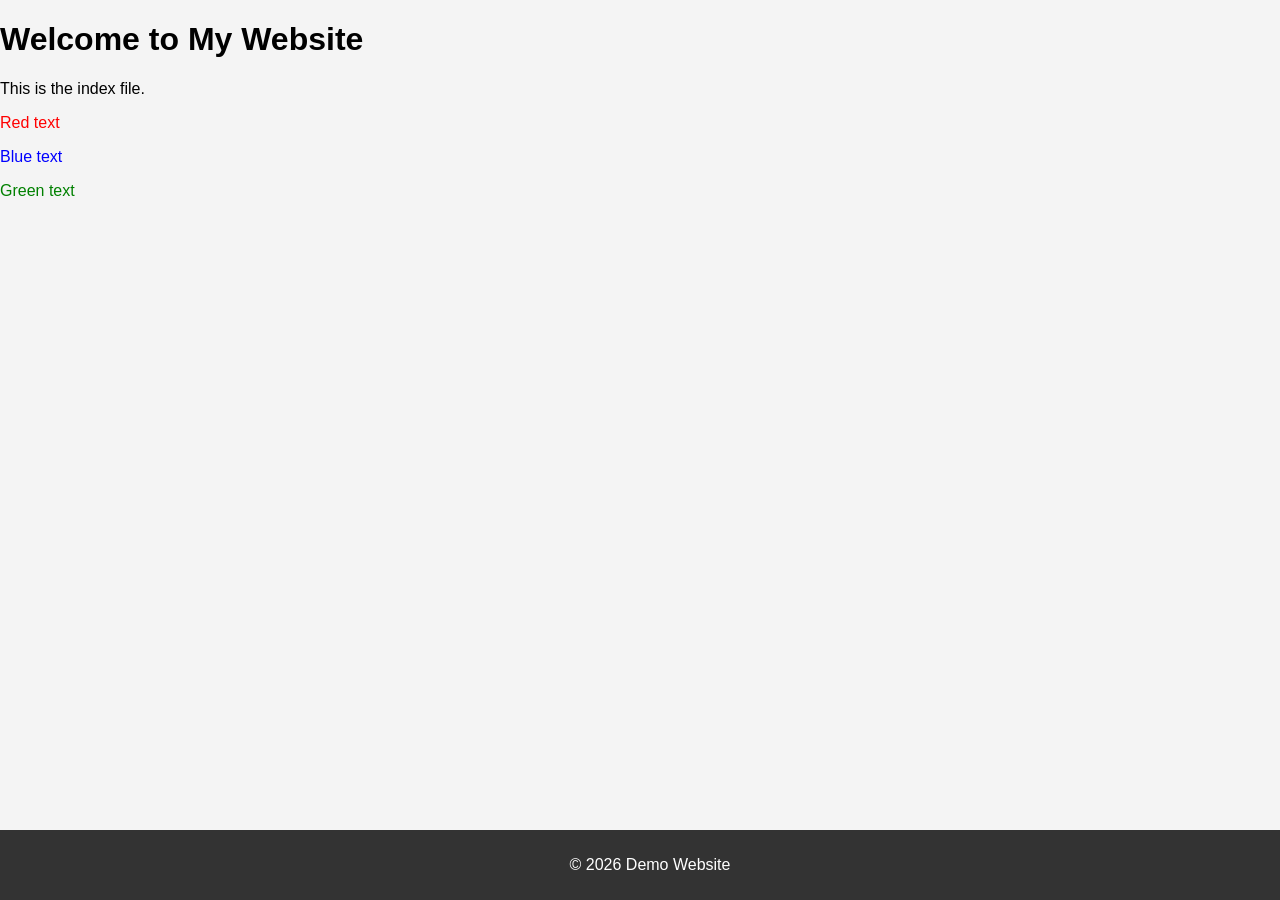
<file: index.html>
<!DOCTYPE html>
<html>
<head>
    <title>My First Website</title>
    <link rel="stylesheet" href="style.css">
</head>
<body>
    <h1>Welcome to My Website</h1>
    <p>This is the index file.</p>
</body>
<p style="color:red;">Red text</p>
<p style="color:blue;">Blue text</p>
<p style="color:green;">Green text</p>
<footer>
    <p>© 2026 Demo Website</p>
</footer>

</body>
</html>
</file>
<file: style.css>
/* Reset some default browser styles */
body {
    margin: 0;
    font-family: Arial, sans-serif;
    background-color: #f4f4f4;
}

/* Header styling */
header {
    background-color: #333;
    color: white;
    padding: 15px;
    text-align: center;
}

/* Navigation menu */
nav {
    background-color: #555;
    padding: 10px;
    text-align: center;
}

nav a {
    color: white;
    margin: 0 15px;
    text-decoration: none;
    font-weight: bold;
}

nav a:hover {
    color: #ffcc00;
}

/* Main content */
.container {
    padding: 20px;
}

/* Button styling */
.button {
    background-color: #007BFF;
    color: white;
    padding: 10px 15px;
    border: none;
    border-radius: 5px;
    cursor: pointer;
}

.button:hover {
    background-color: #0056b3;
}

/* Footer */
footer {
    background-color: #333;
    color: white;
    text-align: center;
    padding: 10px;
    position: fixed;
    bottom: 0;
    width: 100%;
}
</file>
